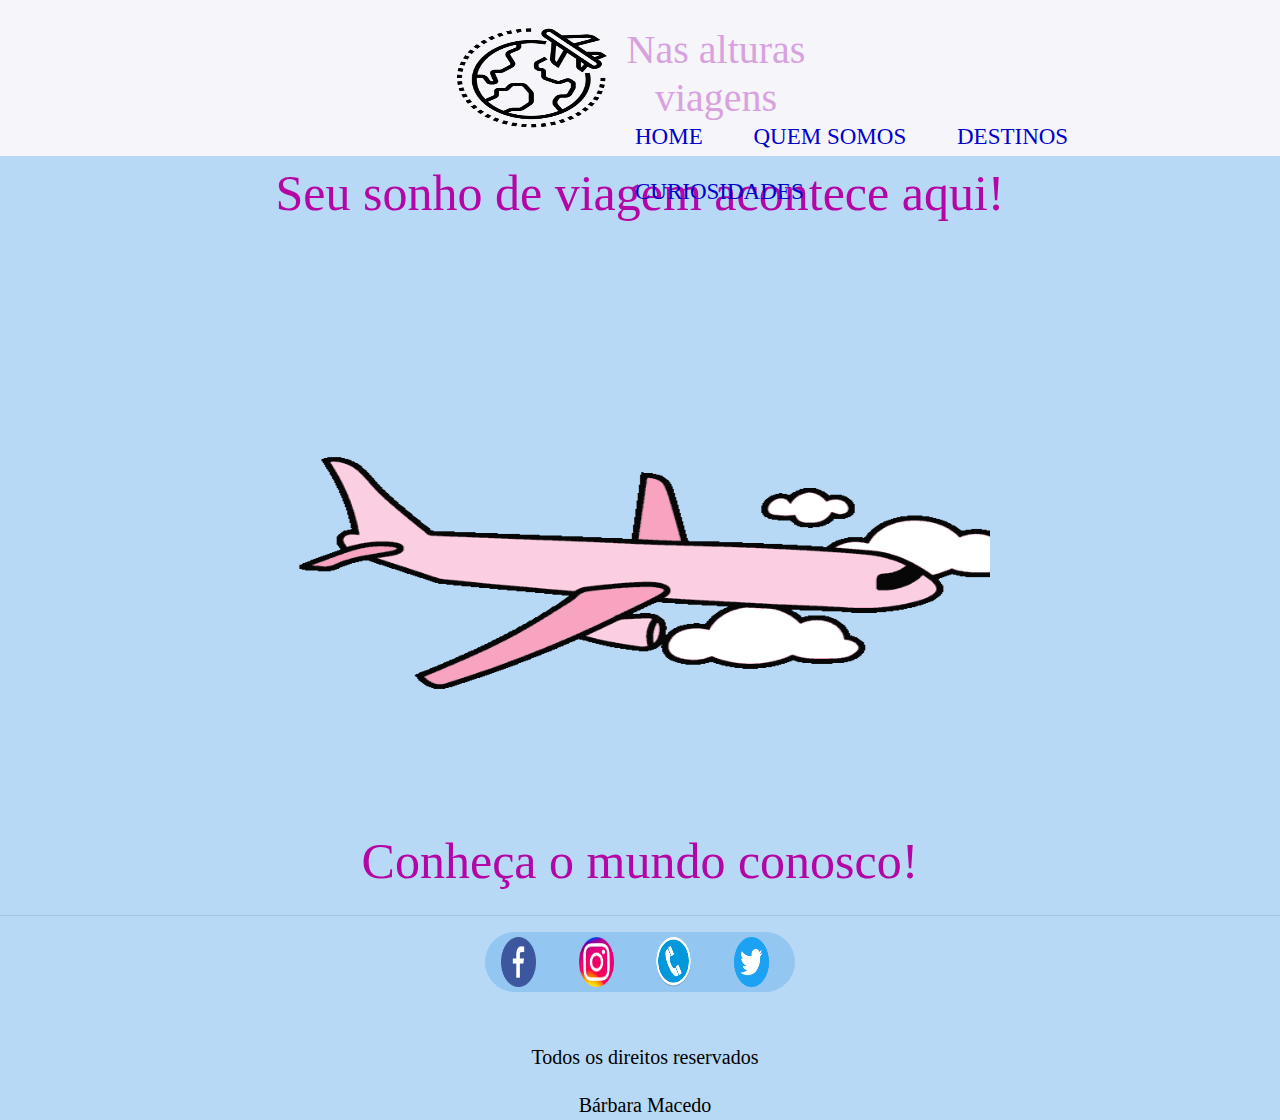
<file: Agência de viagens/index.html>
<!DOCTYPE html>
<html lang="pt-br">
<head>
    <meta charset="UTF-8">
    <meta http-equiv="X-UA-Compatible" content="IE=edge">
    <meta name="viewport" content="width=device-width, initial-scale=1.0">
    <title>Página Inicial</title>
    <link rel="shortcut icon" href="IMG/ÍCONE.PNG2.png" type="type=image/x-icon">
    <link rel="stylesheet" href="https://stackpath.bootstrapcdn.com/bootstrap/4.3.1/css/bootstrap.min.css">
    <link rel="stylesheet" href="CSS/estilo.CSS" type="text/css">
</head>
<body>
    <header>

        <div class="estilo1">
      <table class="estilo1">
        <tr>
            <td>
                <a href="index.html"><img src="IMG/ÍCONE.PNG2.png"></a>
            </td>
            <td>
                <h1>Nas alturas viagens</h1>
            </td>
        </tr>
     </table>

     <nav id="menu">
     <ul>    
          <li><a href="index.html">Home</a></li>
          <li><a href="quemsomos.html">Quem Somos</a></li>
          <li><a href="destinos.html">Destinos</a></li>
          <li><a href="curiosidades.html">Curiosidades</a></li>
     </ul>  
     
    </nav>
        </div>
    </header>

<div class="estilo2">

 <p>Seu sonho de viagem acontece aqui!</p>

 <table class="estilo2">
  <td><img class="estilo2" src="IMG/giphy.gif"></td>
  <br> 
  </table>
  <p>Conheça o mundo conosco!</p>
</div>

<hr>
<main id="roda" >
    <section class="roda">
        <article class="roda">

            <table class="roda">
                <center>
                    <tr>
                        <td><a href="https://pt-br.facebook.com/"><img class="roda-img" src="IMG/Facebook-PNG.png" alt="Facebook"></a></th>
                        <td><a href="https://www.instagram.com/"><img class="roda-img" src="IMG/Instagram-Logo-PNG-File.png" alt="Instagram"></a></th>
                        <td><a href="https://www.reclameaqui.com.br/netflix/ouvidoria_15856452"><img class="roda-img" src="IMG/telefone.png" alt="Fale Conosco"></a></th>
                        <td><a href="https://twitter.com/login?lang=pt"><img class="roda-img" src="IMG/twitter-icone-4.png" alt="Twitter"></a></th>
                    </tr>
                </center>
            </table>

            <div>
                <footer class="page-footer">
                    <p>Todos os direitos reservados</p>
                    <br>
                    <p>Bárbara Macedo</p>
                </footer>
            </div>

        </article>
    </section>
</main>
</hr>
</body>
</html
</file>
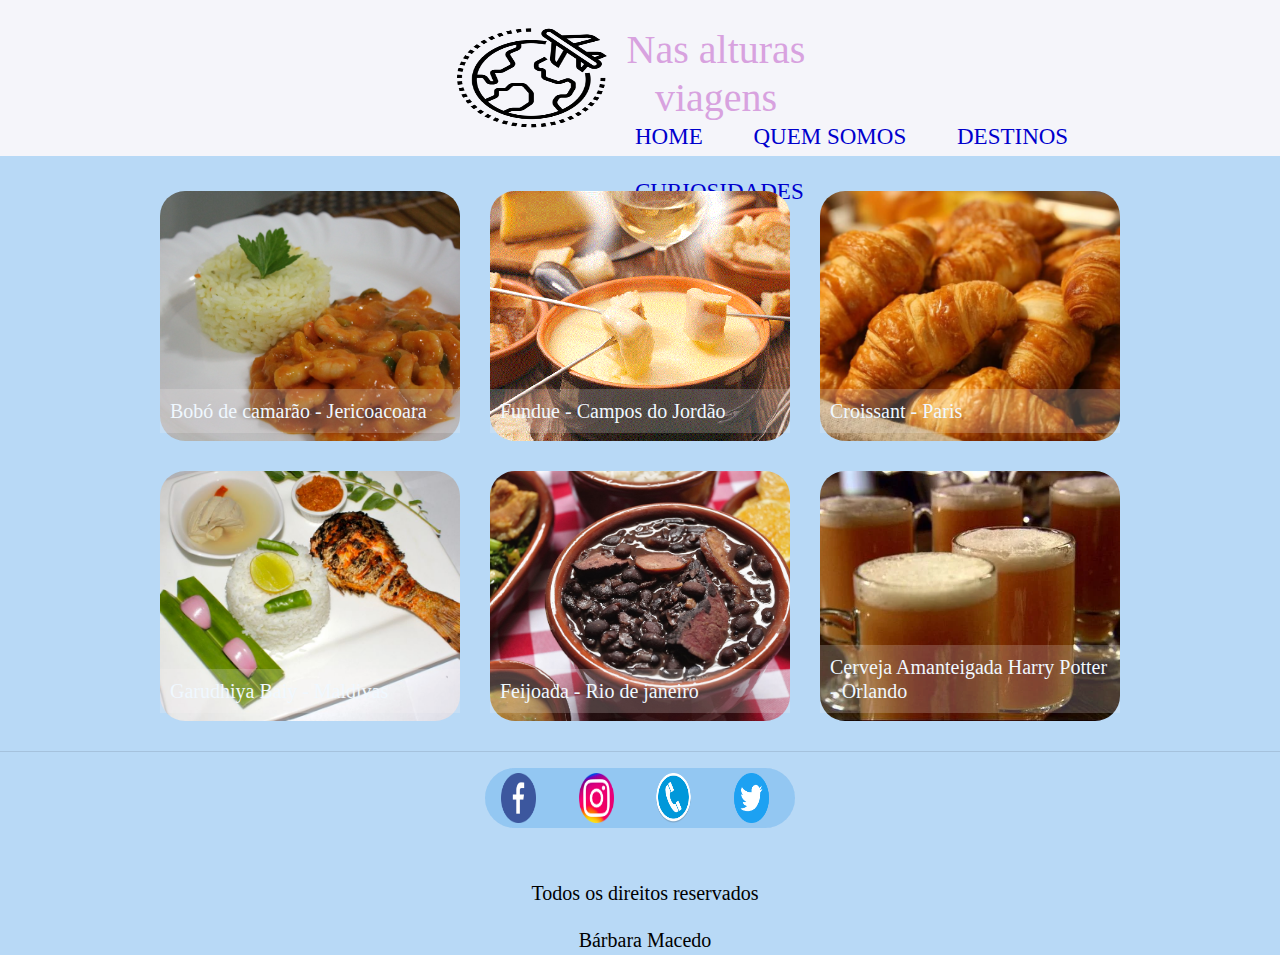
<file: Agência de viagens/curiosidades.html>
<!DOCTYPE html>
<html lang="pt-br">
  <head>
    <meta charset="UTF-8">
    <meta http-equiv="X-UA-Compatible" content="IE=edge">
    <meta name="viewport" content="width=device-width, initial-scale=1.0">
    <title>Curiosidades</title>
    <link rel="shortcut icon" href="IMG/ÍCONE.PNG2.png" type="type=image/x-icon">
    <link rel="stylesheet" href="https://stackpath.bootstrapcdn.com/bootstrap/4.3.1/css/bootstrap.min.css">
    <link rel="stylesheet" href="CSS/estilo.CSS" type="text/css">
   
  </head>
  <body>
     <header>
        <div class="estilo1">
      <table class="estilo1">
        <tr>
            <td>
                <a href="index.html"><img src="IMG/ÍCONE.PNG2.png"></a>
            </td>
            <td>
                <h1>Nas alturas viagens</h1>
            </td>
        </tr>
      </table>
      <nav id="menu">
         <ul>    
            <li><a href="index.html">Home</a></li>
            <li><a href="quemsomos.html">Quem Somos</a></li>
            <li><a href="destinos.html">Destinos</a></li>
            <li><a href="curiosidades.html">Curiosidades</a></li>
         </ul>  
      </nav>
        </div>
      </header>
    <br>
     <main>
          <section class="cards">
             <article>
                 <img class="article-img" src="IMG/bobó de camarão.webp" alt="Bobó de camarão, Jericoacoara">
                 <h5 class="article-title">Bobó de camarão - Jericoacoara</h5>
             </article>

             <article>
                 <img class="article-img" src="IMG/fundue de queijo.gif" alt="Fundue, Campos do Jordão">
                 <h5 class="article-title">Fundue - Campos do Jordão</h5>
             </article>

             <article>
                <img class="article-img" src="IMG/croissant- paris.jpg" alt="Croissant, Paris">
                <h5 class="article-title">Croissant - Paris</h5>
             </article>

             <article>
                <img class="article-img" src="IMG/maldivas-comida.jpg" alt="Comida típica Maldivas">
                <h5 class="article-title">Garudhiya Baiy - Maldivas</h5>
             </article>

             <article>
                <img class="article-img" src="IMG/feijoada-carioca.jpeg" alt="Feijoada, Rio de Janeiro">
                <h5 class="article-title">Feijoada - Rio de janeiro</h5>
             </article>

             <article>
               <img class="article-img" src="IMG/CervejaAmanteigada.webp" alt="Feijoada, Rio de Janeiro">
               <h5 class="article-title">Cerveja Amanteigada Harry Potter - Orlando</h5>
            </article>
          </section>
     </main>
     <hr>
<main id="roda" >
    <section class="roda">
        <article class="roda">

            <table class="roda">
                <center>
                    <tr>
                        <td><a href="https://pt-br.facebook.com/"><img class="roda-img" src="IMG/Facebook-PNG.png" alt="Facebook"></a></th>
                        <td><a href="https://www.instagram.com/"><img class="roda-img" src="IMG/Instagram-Logo-PNG-File.png" alt="Instagram"></a></th>
                        <td><a href="https://www.reclameaqui.com.br/netflix/ouvidoria_15856452"><img class="roda-img" src="IMG/telefone.png" alt="Fale Conosco"></a></th>
                        <td><a href="https://twitter.com/login?lang=pt"><img class="roda-img" src="IMG/twitter-icone-4.png" alt="Twitter"></a></th>
                    </tr>
                </center>
            </table>

            <div>
                <footer class="page-footer">
                    <p>Todos os direitos reservados</p>
                    <br>
                    <p>Bárbara Macedo</p>
                </footer>
            </div>

        </article>
    </section>
</main>
</hr>

 </body>
</html>
</file>
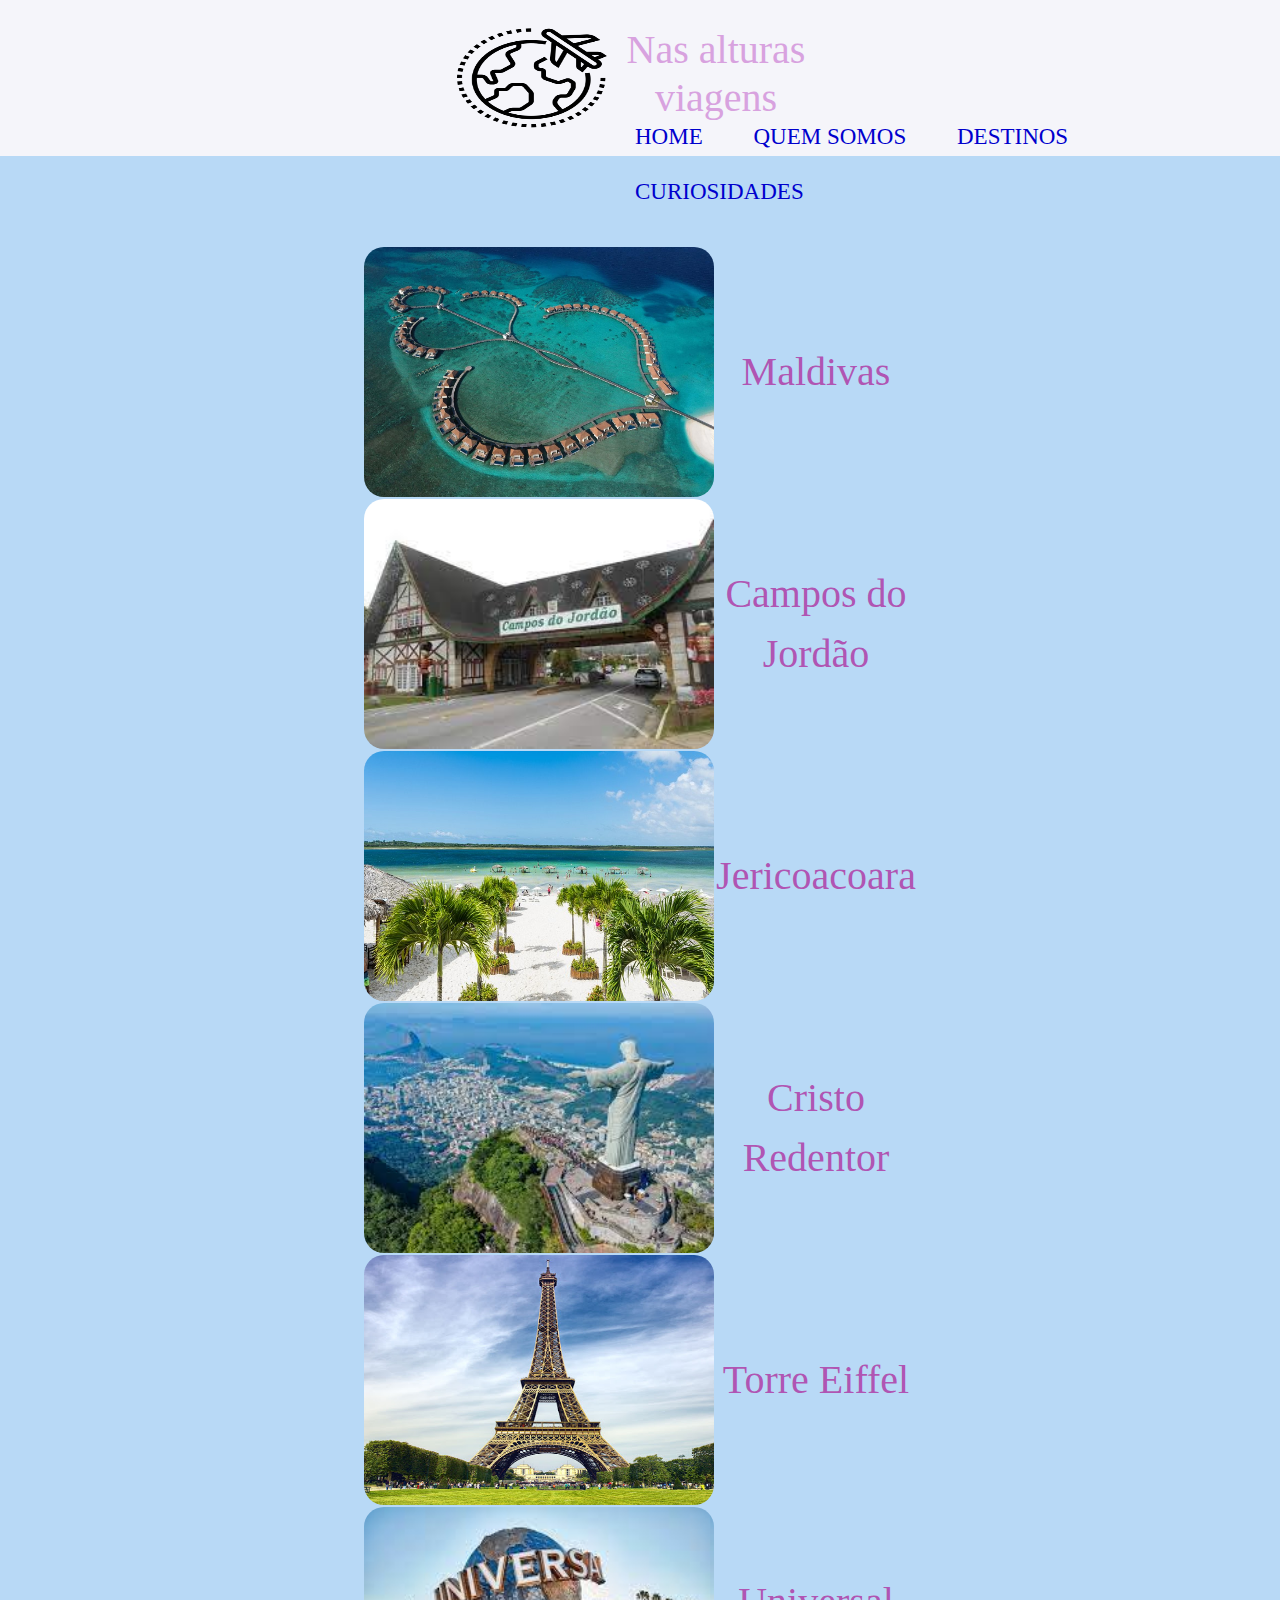
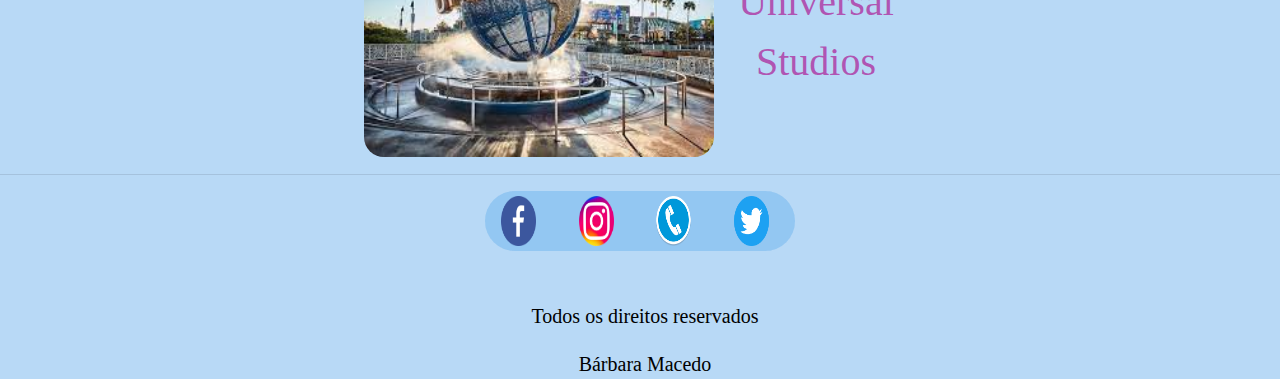
<file: Agência de viagens/destinos.html>
<!DOCTYPE html>
<html lang="pt-br">
<head>
    <meta charset="UTF-8">
    <meta http-equiv="X-UA-Compatible" content="IE=edge">
    <meta name="viewport" content="width=device-width, initial-scale=1.0">
    <title>Destinos</title>
    <link rel="shortcut icon" href="IMG/ÍCONE.PNG2.png" type="type=image/x-icon">
    <link rel="stylesheet" href="https://stackpath.bootstrapcdn.com/bootstrap/4.3.1/css/bootstrap.min.css">
    <link rel="stylesheet" href="CSS/estilo.CSS" type="text/css">
</head>
<body>
    <header>

        <div class="estilo1">
      <table class="estilo1">
        <tr>
            <td>
                <a href="index.html"><img src="IMG/ÍCONE.PNG2.png"></a>
            </td>
            <td>
                <h1>Nas alturas viagens</h1>
            </td>
        </tr>
     </table>

     <nav id="menu">
     <ul>    
          <li><a href="index.html">Home</a></li>
          <li><a href="quemsomos.html">Quem Somos</a></li>
          <li><a href="destinos.html">Destinos</a></li>
          <li><a href="curiosidades.html">Curiosidades</a></li>
     </ul>  
     
    </nav>
        </div>
    </header>

   <div class="estilo3">  
  <table class="estilo3">
    <tr>   
      <td><img class="img-container" src="IMG/Maldivas- Ásia.jpg"></td>
      <br>
      <td>Maldivas</td>
    </tr>
    <tr>
      <td><img class="img-container" src="IMG/Campos do Jordão-SP.jpg"></td>
      <br>
      <td>Campos do Jordão</td>
    </tr>
    <tr>
      <td><img class="img-container" src="IMG/Jericoacoara- CE.jpg"></td>
      <br>
      <td>Jericoacoara</td>
    </tr>
    <tr>
      <td><img class="img-container" src="IMG/Cristo redentor-RJ.jpg"></td>
      <br>
      <td>Cristo Redentor</td>
    </tr>
    <tr>
      <td><img class="img-container" src="IMG/Torre Eiffel- Paris.jpg"></td>
      <td>Torre Eiffel</td>
      <br>
    </tr>
    <tr>
      <td><img class="img-container" src="IMG/universalStudios.jpg"></td>
      <td>Universal Studios</td>
      <br>
    </tr>
  </table>
   </div>
   <hr>
<main id="roda" >
    <section class="roda">
        <article class="roda">

            <table class="roda">
                <center>
                    <tr>
                        <td><a href="https://pt-br.facebook.com/"><img class="roda-img" src="IMG/Facebook-PNG.png" alt="Facebook"></a></th>
                        <td><a href="https://www.instagram.com/"><img class="roda-img" src="IMG/Instagram-Logo-PNG-File.png" alt="Instagram"></a></th>
                        <td><a href="https://www.reclameaqui.com.br/netflix/ouvidoria_15856452"><img class="roda-img" src="IMG/telefone.png" alt="Fale Conosco"></a></th>
                        <td><a href="https://twitter.com/login?lang=pt"><img class="roda-img" src="IMG/twitter-icone-4.png" alt="Twitter"></a></th>
                    </tr>
                </center>
            </table>

            <div>
                <footer class="page-footer">
                    <p>Todos os direitos reservados</p>
                    <br>
                    <p>Bárbara Macedo</p>
                </footer>
            </div>

        </article>
    </section>
</main>
</hr>

</body>
</html>
</file>
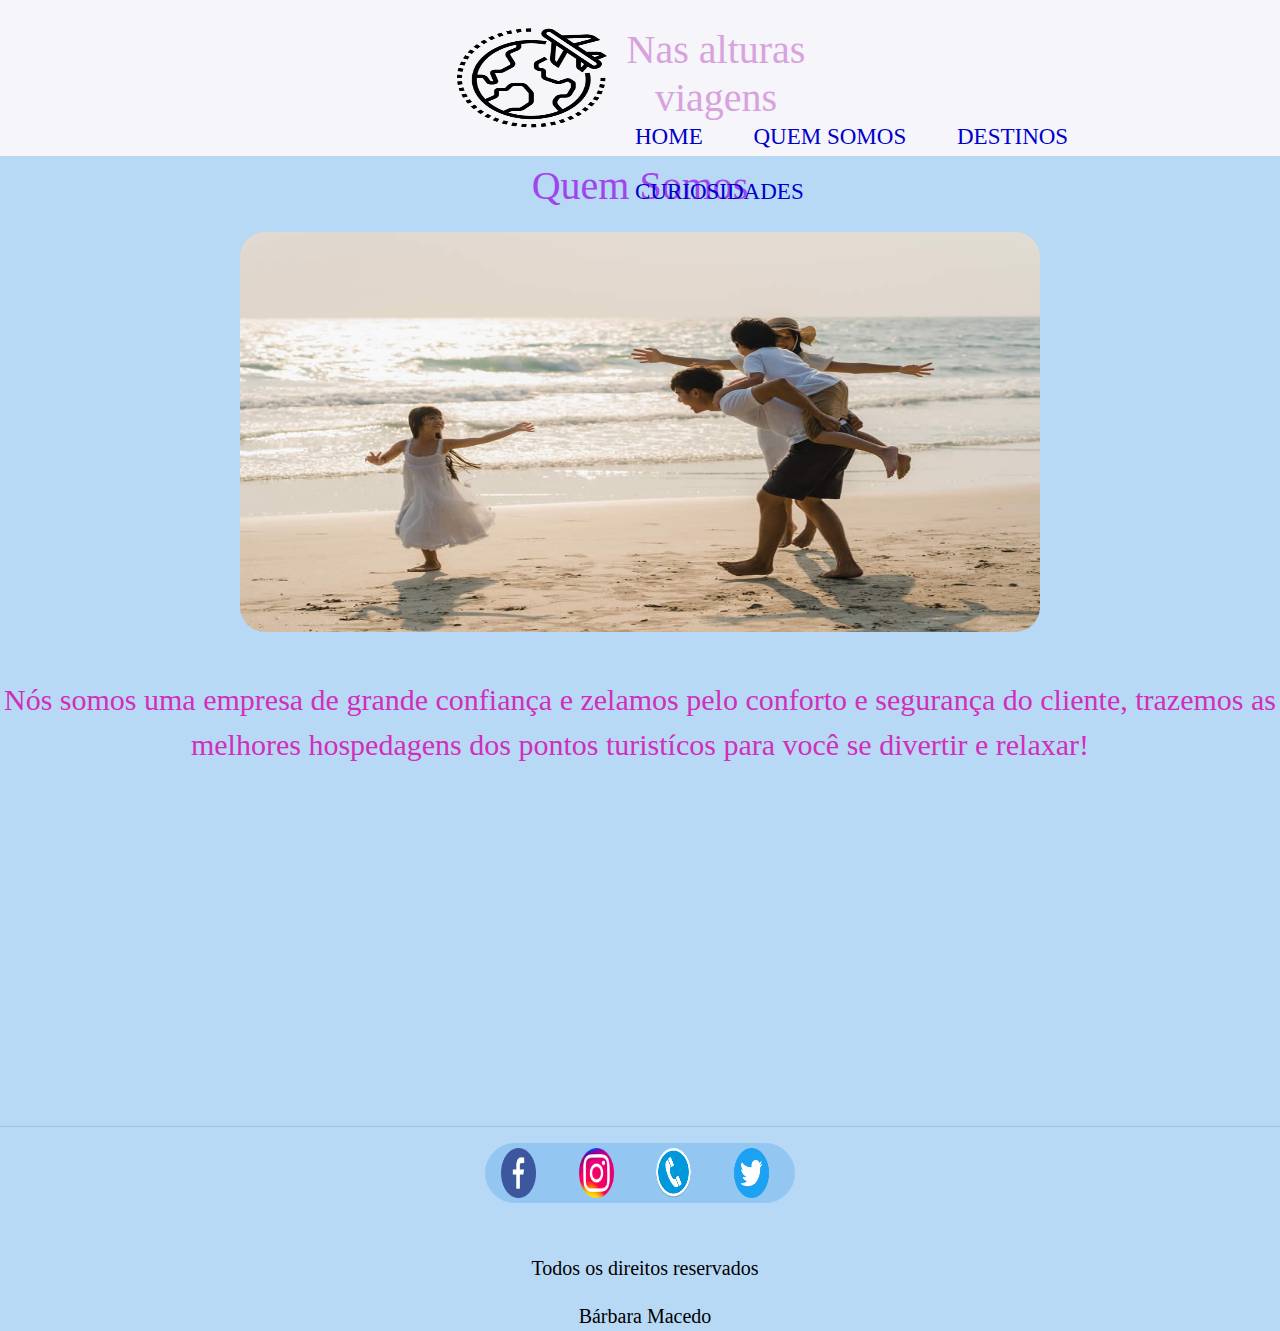
<file: Agência de viagens/quemsomos.html>
<!DOCTYPE html>
<html lang="pt-br">
<head>
    <meta charset="UTF-8">
    <meta http-equiv="X-UA-Compatible" content="IE=edge">
    <meta name="viewport" content="width=device-width, initial-scale=1.0">
    <title>Quem Somos</title>
    <link rel="shortcut icon" href="IMG/ÍCONE.PNG2.png" type="type=image/x-icon">
    <link rel="stylesheet" href="https://stackpath.bootstrapcdn.com/bootstrap/4.3.1/css/bootstrap.min.css">
    <link rel="stylesheet" href="CSS/estilo.CSS" type="text/css">
</head>
<body>
    <header>

        <div class="estilo1">
      <table class="estilo1">
        <tr>
            <td>
                <a href="index.html"><img src="IMG/ÍCONE.PNG2.png"></a>
            </td>
            <td>
                <h1>Nas alturas viagens</h1>
            </td>
        </tr>
     </table>

     <nav id="menu">
     <ul>    
          <li><a href="index.html">Home</a></li>
          <li><a href="quemsomos.html">Quem Somos</a></li>
          <li><a href="destinos.html">Destinos</a></li>
          <li><a href="curiosidades.html">Curiosidades</a></li>
     </ul>  
     
    </nav>
        </div>
    </header>

  <div class="estilo4">
  <p>Quem Somos</p>
  <td><img class="estilo4" src="IMG/imagemViagem2.jpg"></td>
  </div>
  <div class="estilo5">
  <br>
  <p>Nós somos uma empresa de grande confiança e zelamos pelo conforto e segurança do cliente, trazemos as melhores hospedagens dos pontos turistícos para você se divertir e relaxar!</p>
  <iframe width="560" height="315" src="https://www.youtube.com/embed/bH1HpsVsE9E" title="YouTube video player" frameborder="0" allow="accelerometer; autoplay; clipboard-write; encrypted-media; gyroscope; picture-in-picture" allowfullscreen></iframe>
  </div>
  <hr>
<main id="roda" >
    <section class="roda">
        <article class="roda">

            <table class="roda">
                <center>
                    <tr>
                        <td><a href="https://pt-br.facebook.com/"><img class="roda-img" src="IMG/Facebook-PNG.png" alt="Facebook"></a></th>
                        <td><a href="https://www.instagram.com/"><img class="roda-img" src="IMG/Instagram-Logo-PNG-File.png" alt="Instagram"></a></th>
                        <td><a href="https://www.reclameaqui.com.br/netflix/ouvidoria_15856452"><img class="roda-img" src="IMG/telefone.png" alt="Fale Conosco"></a></th>
                        <td><a href="https://twitter.com/login?lang=pt"><img class="roda-img" src="IMG/twitter-icone-4.png" alt="Twitter"></a></th>
                    </tr>
                </center>
            </table>

            <div>
                <footer class="page-footer">
                    <p>Todos os direitos reservados</p>
                    <br>
                    <p>Bárbara Macedo</p>
                </footer>
            </div>

        </article>
    </section>
</main>
</hr>
</body>
</html>
</file>
<file: Agência de viagens/CSS/estilo.CSS>
/*Formatação do cabeçalho*/
body{
background-color: rgb(184, 217, 246); /*Cor de fundo da página*/ 
font-family: 'Times New Roman', Times, serif; /*Estilo da fonte*/
font-size: 23px; /*Tamanho do texto*/
color: hsl(240, 43%, 29%); /*Cor do texto*/

}

.estilo1{
   background-color: rgb(245, 245, 250) ;
   align-items: center; /*Alinhamento dos itens no centro*/
   margin: 0 auto; /*Alinhamento da margem para o centro*/
   padding: 25px;
}

.estilo1 h1{
    font-family: Georgia, 'Times New Roman', Times, serif;
    text-align: center; /*Alinhamento do texto*/
    color:rgb(216, 162, 223)
}

.estilo1 table{
    width: 30%; /*Largura*/
    padding:40px; /*Espaçamento de itens*/
    align-items: center;
    font-family: Verdana, Geneva, Tahoma, sans-serif;
    font-size: 25px;
}

.estilo1 img{
    width: 150px;
    height: 100px; /*Altura*/
    margin: 0 auto;
}

nav#menu ul{
    list-style: none;
    text-transform: uppercase;
    position: absolute;
    top: 120px;
    left: 565px;

}

nav#menu li{
    display: inline-block;
    padding-right: 15px;
    padding-bottom: 20px;
    padding-left: 30px;
    margin: 0 auto;    
}

nav#menu{
    display: block;
    margin: 0 auto;
}

nav#menu a{
    color: mediumblue;
    text-decoration: none;
}

nav#menu a:hover{
    color: dodgerblue;
    text-decoration: wavy;
    transition: all 0.5s;

}
/*Formatação index / Corpo do site*/
.estilo2 img{
    width: 700px;
    height: 500px; /*Altura*/
    margin: 0 auto;
}

.estilo2{
    font-family: monotype corsiva;
    font-size: 50px;
    color: rgb(180, 5, 166);
    text-align: center;
    margin: 0 auto;
}

.estilo2 table{
    width: 30%; /*Largura*/
    padding: 30px; /*Espaçamento de itens*/
    align-items: center;
    font-family: Verdana, Geneva, Tahoma, sans-serif;
    font-size: 30px; 

}
/*Formatação destinos*/
.estilo3 img{
    width: 350px;
    height: 250px; /*Altura*/
    margin: 0 auto;
    border-radius: 20px;

}

.estilo3 table{
    width: 30%; /*Largura*/
    padding: 40px; /*Espaçamento de itens*/
    align-items: center;
    font-family: monotype corsiva;
    font-size: 40px; 
}

.estilo3{
    font-family: Georgia, 'Times New Roman', Times, serif;
    font-size: 10px;
    color: rgba(173, 26, 149, 0.712);
    text-align: center;
    margin: 0 auto;
}
.img-container{
  width: 300px;
  height: 200px;
  overflow: hidden;
}

.img-container img{
  width: 100%;
  height: 100%;
  -webkit-transition: -webkit-transform .5s ease;
  transition: transform 0.5s ease;
}

.img-container:hover{
  -webkit-transform: scale(1.5);
  transform: scale(1.1);
}

/*Formatação Quem Somos*/
.estilo4 img{
    width: 800px;
    height: 400px; /*Altura*/
    margin: 0 auto;
    border-radius: 25px;
    
}

.estilo4{
    font-family: 'monotype corsiva';
    font-size: 40px;
    color:rgb(160, 68, 236);
    text-align: center;
    margin: 0 auto; 

}

.estilo5{
    font-family: Georgia, 'Times New Roman', Times, serif;
    font-size: 30px;
    color:rgb(209, 47, 187);
    text-align: center;
    margin: 0 auto;
}

  /* Grid styles -------------------------------------------------*/
  .cards {
    display: grid;
    grid-template-columns: repeat(auto-fill, minmax(250px, 1fr));
    grid-gap: 30px;
  }
  
  .cards {
    max-width: 960px;
    margin: 0 auto 30px;
  }
  
  article {
    position: relative;
  }
  
  .article-img {
    height: 250px;
    width: 100%;
    object-fit: cover;
    border-radius: 25px;
  }

  .article-img{
    position:relative;
    top: 0;
}

  .article-img :hover{
    top: -4px;
    box-shadow: 0 4px 4px #666;
    transition: all .2s ease-in-out;
}
  .article-title {
    position: absolute;
    bottom: 0;
    width: 100%;
    padding: 10px;
    color: aliceblue;
    background-color: rgba(250, 247, 247, 0.2);
  }
/*Formatação rodapé*/
  .roda {
    margin: 0 auto;
    height: 60px;
    width: 310px;
    font-family: 'Franklin Gothic Medium', 'Arial Narrow', Arial, sans-serif;
    font-size: 25px;
    background-color:rgba(108, 178, 240, 0.18);
    border-radius: 35px;
  }

  .roda-img{
      width: 50px;
      height: 50px;
      margin: 0 auto;
      padding-left: 15px;
  }

  .page-footer{
    margin: 0 auto;
    width: 600px;
    background-color: rgb(184, 217, 246);
    text-align: center;
    padding: relative;
    top: 0px;
    padding-top: 50px;
  }

  .page-footer p{
      color: black;
      text-align: center;
      margin-bottom: -20px;
      font-size: 20px;
      font-family: 'Times New Roman', Times, serif;
      padding-right: 280px;
  }
</file>
